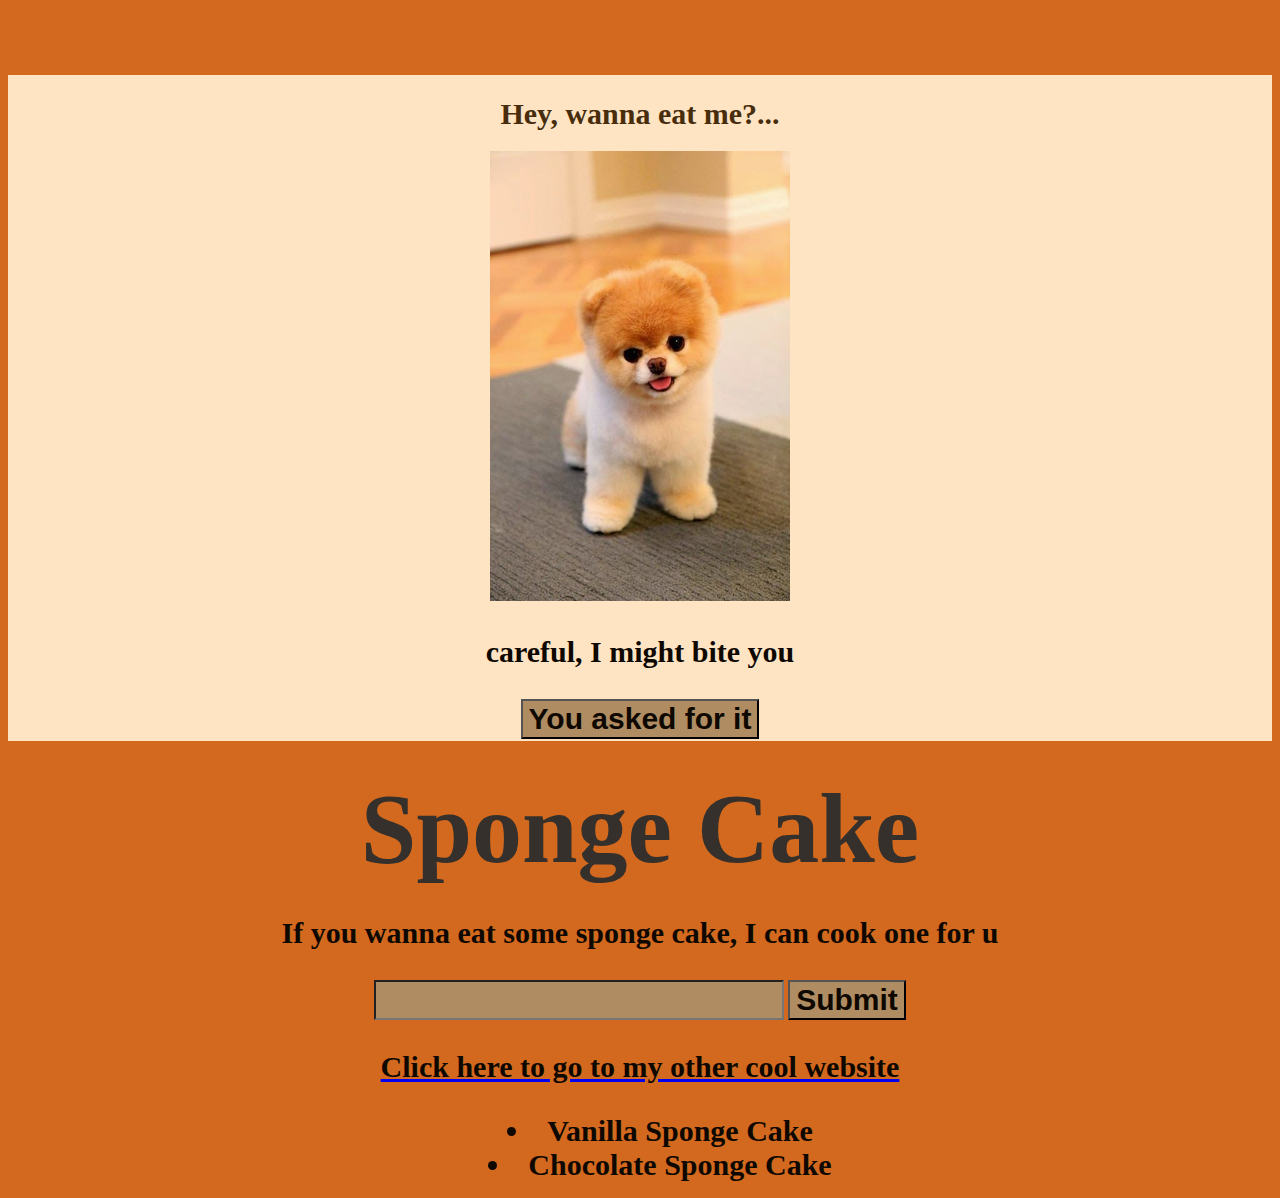
<file: index.html>
<!DOCTYPE html>
<html lang="en">
<head>
    <meta charset="UTF-8">
    <meta http-equiv="X-UA-Compatible" content="IE=edge">
    <meta name="viewport" content="width=device-width, initial-scale=1.0">
    <link href="./resources/css/index.css" rel = "stylesheet">
    <title>Welcome, I'm a sponge cake</title>
</head>
<body>
    <section id="banner">
        <!--Banner section-->
        <h1>Hey, wanna eat me?...</h1>
        <img id="SpongeCake" src="./resources/images/sponge cake.jpg" alt="">
        <p>careful, I might bite you</p>
        <button>You asked for it</button>
    </section>

    <section id="second">
        <span id="me">Sponge Cake</span>
        <p>If you wanna eat some sponge cake, I can cook one for u</p>
        <form action="">
            <input type="text"/>
            <input type="submit" value="Submit">
        </form>
        <a href = "./victor.html"><p>Click here to go to my other cool website</p></a>

        <article>
            <ul>
                <li>Vanilla Sponge Cake</li>
                <li>Chocolate Sponge Cake</li>
            </ul>
        </article>
    </section>
</body>
</body>
</html>
</file>
<file: resources/css/index.css>
body {
    background-color:chocolate;
    text-align: center;

}

#banner {
    background-color: bisque;
    text-align: center;
    margin-top: 75px;
    padding: 2px;
}

#SpongeCake {
    height: 450px;
}

#me {
    color:rgb(53, 48, 43);
    font-weight: bold;
    font-size: 100px;
}

h1 {
    font-size: 30px;
    color: rgb(71, 45, 12);
    font-weight: bold;
}

p, li {
    font-size: 30px;
    font-weight: bold;
    color: rgb(14, 8, 1);
    list-style-position:inside;
}

input, button {
    font-size: 30px;
    font-weight: bold;
    color: rgb(14, 8, 1);
    background-color:rgb(175, 140, 97)
}

#second {
    padding-top: 30px;
}
</file>
